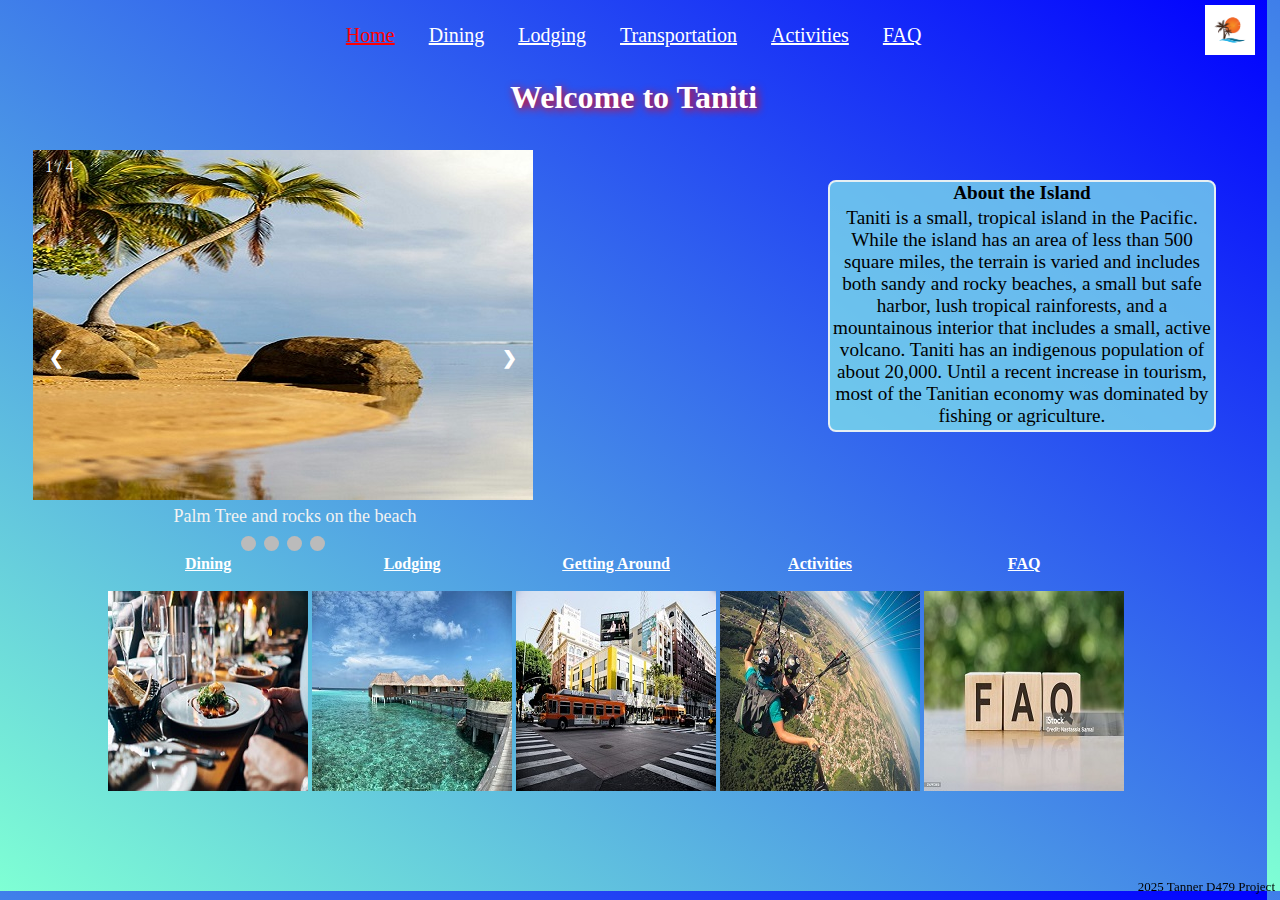
<file: index.html>
<!DOCTYPE html>
<html lang="en"></html>
    <head>
        <meta charset="UTF-8">
        <title>D479 Tanner Taniti Prototype Home Page</title>
        <link rel="stylesheet" href="styles.css">
        <script src="slideshow.js"></script>
    </head>

    <body>
        <header>
            <nav>
                <div class="topnav">
                    <a href="index.html" style="color: red;">Home</a>
                    <a href="dining.html">Dining</a>
                    <a href="lodging.html">Lodging</a>
                    <a href="transportation.html">Transportation</a>
                    <a href="activities.html">Activities</a>
                    <a href="faq.html">FAQ</a>
                </div>
            </nav>
            <div class="logo">
                <img src="images\taniti-logo.png" alt="taniti logo">
            </div>
        </header>
        <h1 class="welcome">Welcome to Taniti</h1>
            <div class="slideshow-container">

                <div class="mySlides fade">
                  <div class="numbertext">1 / 4</div>
                  <img src="images\beach_rock.jpg" alt="Palm Tree and rocks on the beach">
                </br>
                  <div class="text">Palm Tree and rocks on the beach</div>
                </br>
                </div>
                
                <div class="mySlides fade">
                  <div class="numbertext">2 / 4</div>
                  <img src="images\palm_tree.jpg" alt="Beach access between palm trees">
                </br>
                  <div class="text">Beach access between palm trees</div>
                </br>
                </div>
                
                <div class="mySlides fade">
                  <div class="numbertext">3 / 4</div>
                  <img src="images\beach.jpg" alt="Calm waves sweeping onto the beach">
                </br>
                  <div class="text">Calm waves sweeping onto the beach</div>
                </br>
                </div>

                <div class="mySlides fade">
                    <div class="numbertext">4 / 4</div>
                    <img src="images\boat.jpg" alt="Boat anchored at sunset">
                </br>
                    <div class="text">Boat anchored at sunset</div>
                </br>
                  </div>
                
                <a class="prev" onclick="plusSlides(-1)">❮</a>
                <a class="next" onclick="plusSlides(1)">❯</a>
                
                
                </br>
                
                <div style="text-align:center">
                  <span class="dot" onclick="currentSlide(1)"></span> 
                  <span class="dot" onclick="currentSlide(2)"></span> 
                  <span class="dot" onclick="currentSlide(3)"></span> 
                  <span class="dot" onclick="currentSlide(4)"></span>
                </div>
            </div>
            <section class="about">
                <table>
                    <caption><strong>About the Island</strong></caption>
                    <tr>
                        <td colspan="3">
                        Taniti is a small, tropical island in the Pacific. While the island has an area of less 
                        than 500 square miles, the terrain is varied and includes both sandy and rocky beaches, 
                        a small but safe harbor, lush tropical rainforests, and a mountainous interior that includes 
                        a small, active volcano. Taniti has an indigenous population of about 20,000. Until a recent 
                        increase in tourism, most of the Tanitian economy was dominated by fishing or agriculture.
                        </td>
                    </tr>
                </table>
            </section>
            <section class="additionalNav">
                <div class="dining">
                    <a href="dining.html"><b>Dining</b></br></br>
                    <img src="images\dining_small.jpg" alt="dining table with food on plates">
                    </a>
                </div>

                <div class="lodging">
                    <a href="lodging.html"><b>Lodging</b></br></br>
                    <img src="images\hut_small.jpg" alt="overwateer hut">
                    </a>
                </div>

                <div class="transportation">
                    <a href="transportation.html"><b>Getting Around</b></br></br>
                    <img src="images\bus_small.jpg" alt="bus driving in city">
                    </a>
                </div>

                <div class="activities">
                    <a href="activities.html"><b>Activities</b></br></br>
                    <img src="images\paragliding.jpg" alt="couple paragliding over town">
                    </a>
                </div>

                <div class="faq">
                    <a href="faq.html"><b>FAQ</b></br></br>
                    <img src="images\faq_small.jpg" alt="letters spelling FAQ">
                    </a>
                </div>
            </section>
        </body>
        <footer>2025 Tanner D479 Project</footer>
</html>
</file>
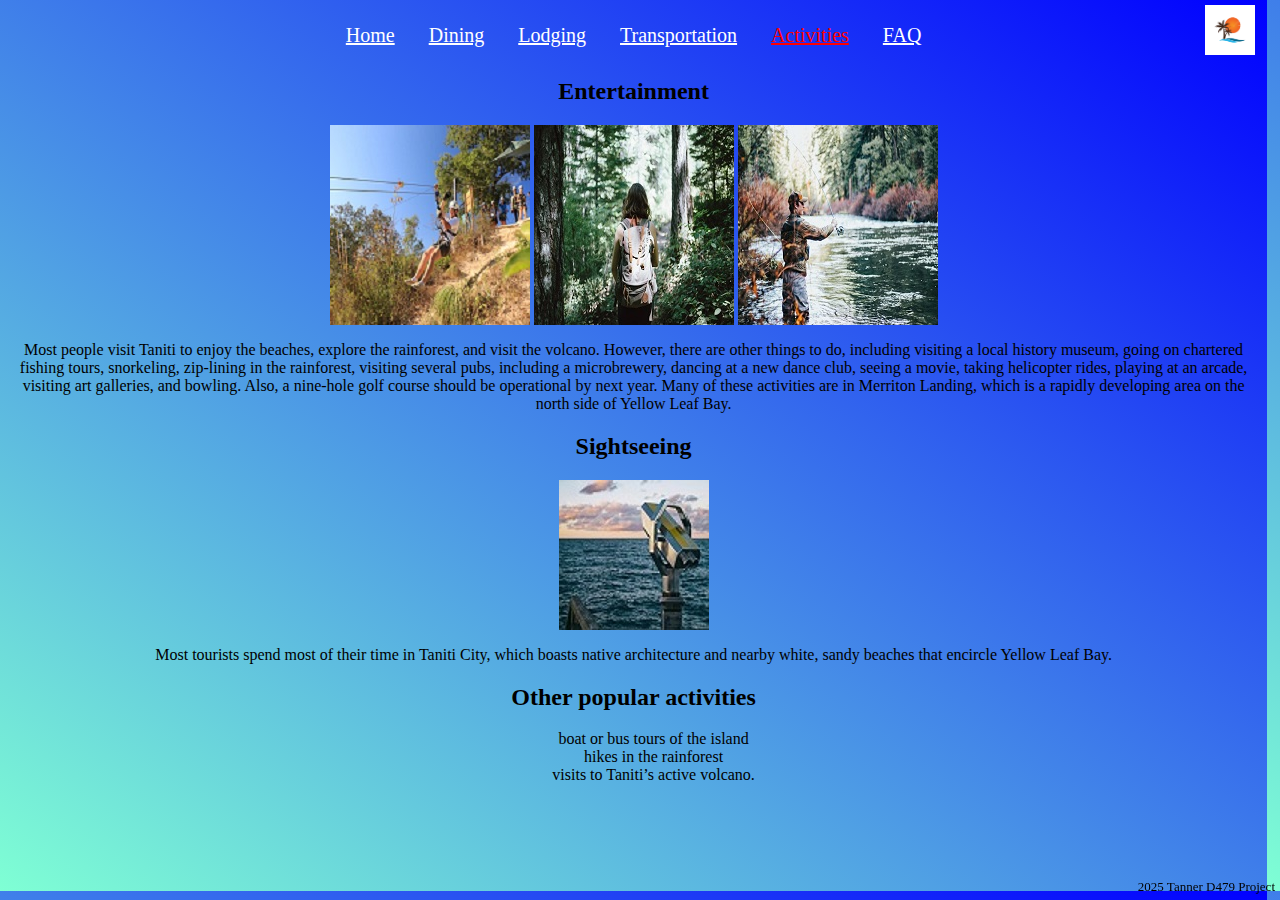
<file: activities.html>
<!DOCTYPE html>
<html lang="en"></html>
    <head>
        <meta charset="UTF-8">
        <title>D479 Tanner Taniti Prototype Activities Page</title>
        <link rel="stylesheet" href="styles.css">
        <script src="slideshow.js"></script>
    </head>

    <body>
        <header>
            <nav>
                <div class="topnav">
                    <a href="index.html">Home</a>
                    <a href="dining.html">Dining</a>
                    <a href="lodging.html">Lodging</a>
                    <a href="transportation.html">Transportation</a>
                    <a href="activities.html" style="color: red;">Activities</a>
                    <a href="faq.html">FAQ</a>
                </div>
            </nav>
            <div class="logo">
                <img src="images\taniti-logo.png" alt="taniti logo">
            </div>
        </header>
        <div  class="activitiesPage">
        
        <h2>Entertainment</h2>
        <img src="images\ziplining.jpg" alt="ziplining">
        <img src="images\hiking.jpg" alt="hiking through the forest">
        <img src="images\fishing.jpg" alt="fishing on the river">
            <p>Most people visit Taniti to enjoy the beaches, explore the rainforest, and visit the 
                volcano. However, there are other things to do, including visiting a local history museum, 
                going on chartered fishing tours, snorkeling, zip-lining in the rainforest, visiting 
                several pubs, including a microbrewery, dancing at a new dance club, seeing a movie, 
                taking helicopter rides, playing at an arcade, visiting art galleries, and bowling. Also, 
                a nine-hole golf course should be operational by next year. Many of these activities are in 
                Merriton Landing, which is a rapidly developing area on the north side of Yellow Leaf Bay.</p>
        
        <h2>Sightseeing</h2>
        <img src="images\lookout.jpg" alt="lookout over the water">
            <p>Most tourists spend most of their time in Taniti City, which boasts native architecture and 
                nearby white, sandy beaches that encircle Yellow Leaf Bay. </p>
        
        <h2>Other popular activities</h2>
        <ul>
            <li>boat or bus tours of the island</li>
            <li>hikes in the rainforest</li>
            <li>visits to Taniti’s active volcano.</li>
        </ul>
           
        </div>
        </body>
        <footer>2025 Tanner D479 Project</footer>
</html>
</file>
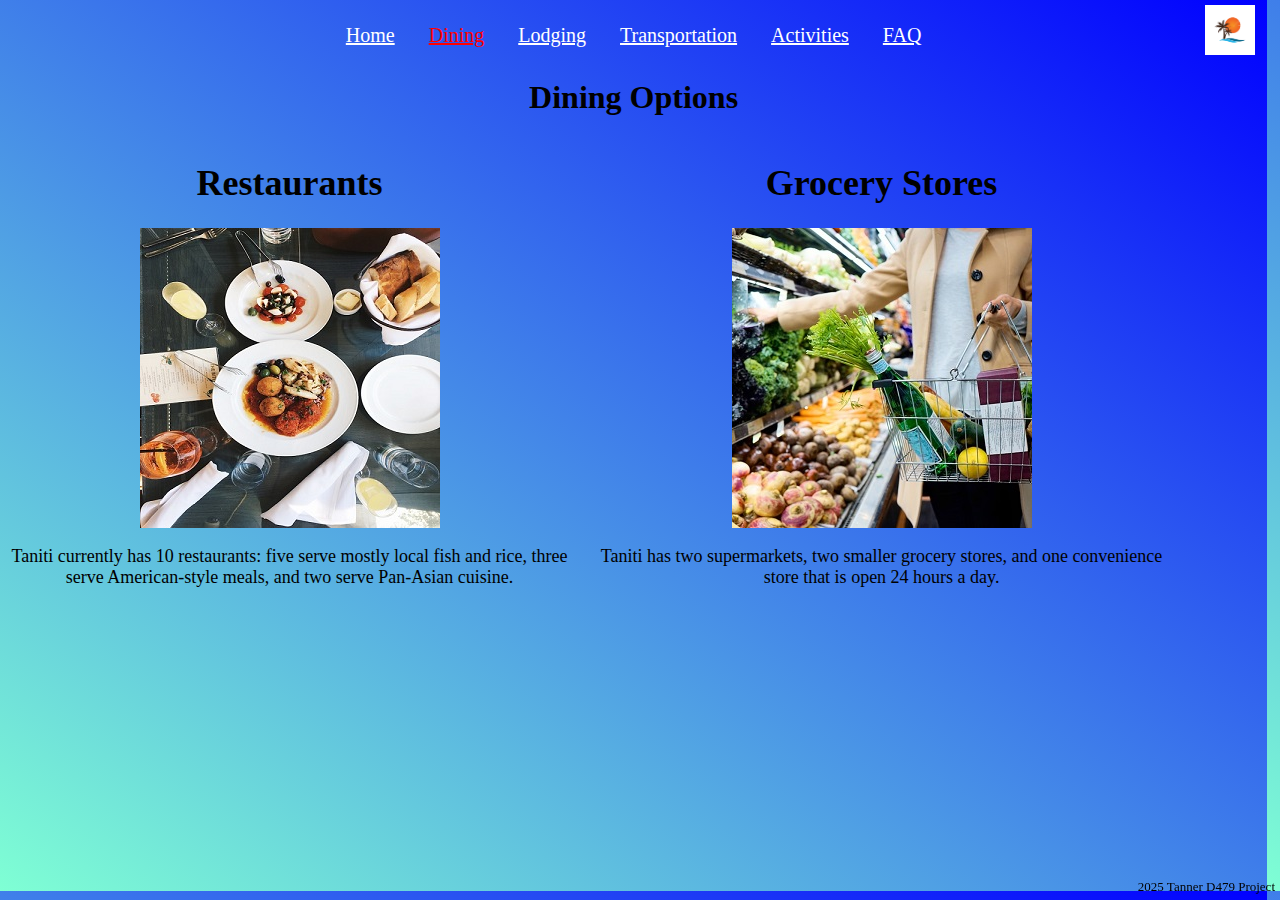
<file: dining.html>
<!DOCTYPE html>
<html lang="en"></html>
    <head>
        <meta charset="UTF-8">
        <title>D479 Tanner Taniti Prototype Dining Page</title>
        <link rel="stylesheet" href="styles.css">
        <script src="slideshow.js"></script>
    </head>

    <body>
        <header>
            <nav>
                <div class="topnav">
                    <a href="index.html">Home</a>
                    <a href="dining.html" style="color: red;">Dining</a>
                    <a href="lodging.html">Lodging</a>
                    <a href="transportation.html">Transportation</a>
                    <a href="activities.html">Activities</a>
                    <a href="faq.html">FAQ</a>
                </div>
            </nav>
            <div class="logo">
                <img src="images\taniti-logo.png" alt="taniti logo">
            </div>
        </header>
        <h1 style="text-align: center; ">Dining Options</h1>
        <div class="restaurants">
        <h1>Restaurants</h1>
        <img src="images\overview_table.jpg" alt="looking over a table with food">
        <p>Taniti currently has 10 restaurants: five serve mostly local fish and rice, 
            three serve American-style meals, and two serve Pan-Asian cuisine.</p>
        </div>
        <div class="grocery">
        <h1>Grocery Stores</h1>
        <img src="images\grocery.jpg" alt="shopper holding a basket while shopping for food">
        <p>Taniti has two supermarkets, two smaller grocery stores, and one convenience 
            store that is open 24 hours a day. </p>
        </div>
        </body>
        <footer>2025 Tanner D479 Project</footer>
</html>
</file>
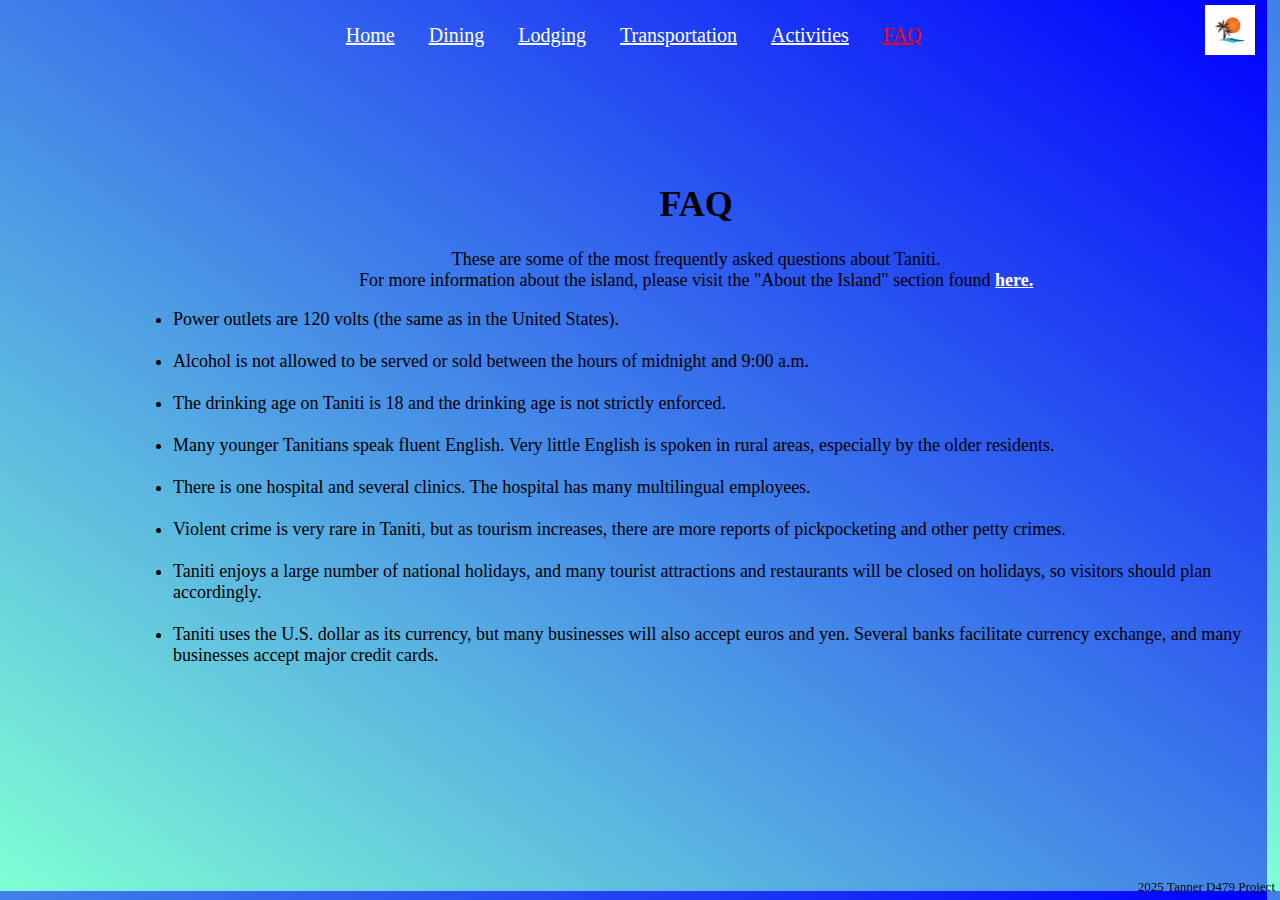
<file: faq.html>
<!DOCTYPE html>
<html lang="en"></html>
    <head>
        <meta charset="UTF-8">
        <title>D479 Tanner Taniti Prototype FAQ Page</title>
        <link rel="stylesheet" href="styles.css">
        <script src="slideshow.js"></script>
    </head>

    <body>
        <header>
            <nav>
                <div class="topnav">
                    <a href="index.html">Home</a>
                    <a href="dining.html">Dining</a>
                    <a href="lodging.html">Lodging</a>
                    <a href="transportation.html">Transportation</a>
                    <a href="activities.html">Activities</a>
                    <a href="faq.html" style="color: red;">FAQ</a>
                </div>
            </nav>
            <div class="logo">
                <img src="images\taniti-logo.png" alt="taniti logo">
            </div>
        </header>
        <div class="faq_page">
        <h1>FAQ</h1>
        <p style="text-align: center;">These are some of the most frequently asked questions about Taniti. </br>
        For more information about the island, please visit the "About the Island" section found <a href="index.html" style="color: white; font-weight: bold;">here.</a></p>
            <ul>
                <li>Power outlets are 120 volts (the same as in the United States). </li>
            </br>
                <li>Alcohol is not allowed to be served or sold between the hours of midnight and 9:00 a.m.</li>
            </br>
                <li>The drinking age on Taniti is 18 and the drinking age is not strictly enforced.</li>
            </br>
                <li>Many younger Tanitians speak fluent English. Very little English is spoken in rural areas, especially by the older residents.</li>
            </br>
                <li>There is one hospital and several clinics. The hospital has many multilingual employees.</li>
            </br>
                <li>Violent crime is very rare in Taniti, but as tourism increases, there are more reports of pickpocketing and other petty crimes. </li>
            </br>
                <li>Taniti enjoys a large number of national holidays, and many tourist attractions and restaurants will be closed on holidays, so visitors should plan accordingly.</li>
            </br>
                <li>Taniti uses the U.S. dollar as its currency, but many businesses will also accept euros and yen. Several banks facilitate currency exchange, and many businesses accept major credit cards.</li>

            </ul>
        
            </div>
        </body>
        <footer>2025 Tanner D479 Project</footer>
</html>
</file>
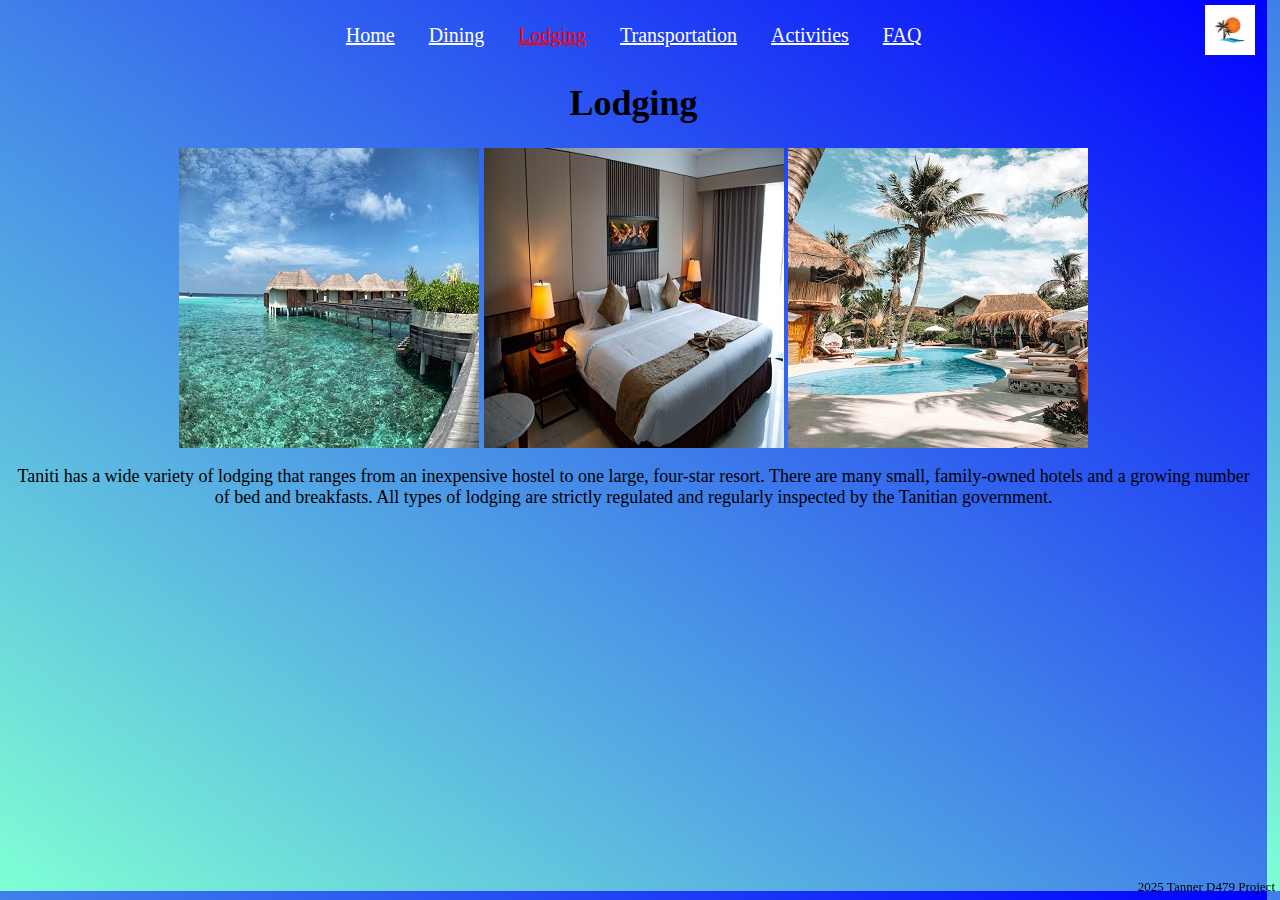
<file: lodging.html>
<!DOCTYPE html>
<html lang="en"></html>
    <head>
        <meta charset="UTF-8">
        <title>D479 Tanner Taniti Prototype Lodging Page</title>
        <link rel="stylesheet" href="styles.css">
        <script src="slideshow.js"></script>
    </head>

    <body>
        <header>
            <nav>
                <div class="topnav">
                    <a href="index.html">Home</a>
                    <a href="dining.html">Dining</a>
                    <a href="lodging.html" style="color: red;">Lodging</a>
                    <a href="transportation.html">Transportation</a>
                    <a href="activities.html">Activities</a>
                    <a href="faq.html">FAQ</a>
                </div>
            </nav>
            <div class="logo">
                <img src="images\taniti-logo.png" alt="taniti logo">
            </div>
        </header>
        <div class="accommodations">
            <h1>Lodging</h1>
            
                <img src="images\hut.jpg" alt="overwater hut">
                <img src="images\hotel_room.jpg" alt="hotel room">
                <img src="images\resort.jpg" alt="resort pool area">
            
            <p>Taniti has a wide variety of lodging that ranges from an inexpensive 
                hostel to one large, four-star resort. There are many small, family-owned hotels 
                and a growing number of bed and breakfasts. All types of lodging are strictly 
                regulated and regularly inspected by the Tanitian government.</p>
            </div>
        </body>
        <footer>2025 Tanner D479 Project</footer>
</html>
</file>
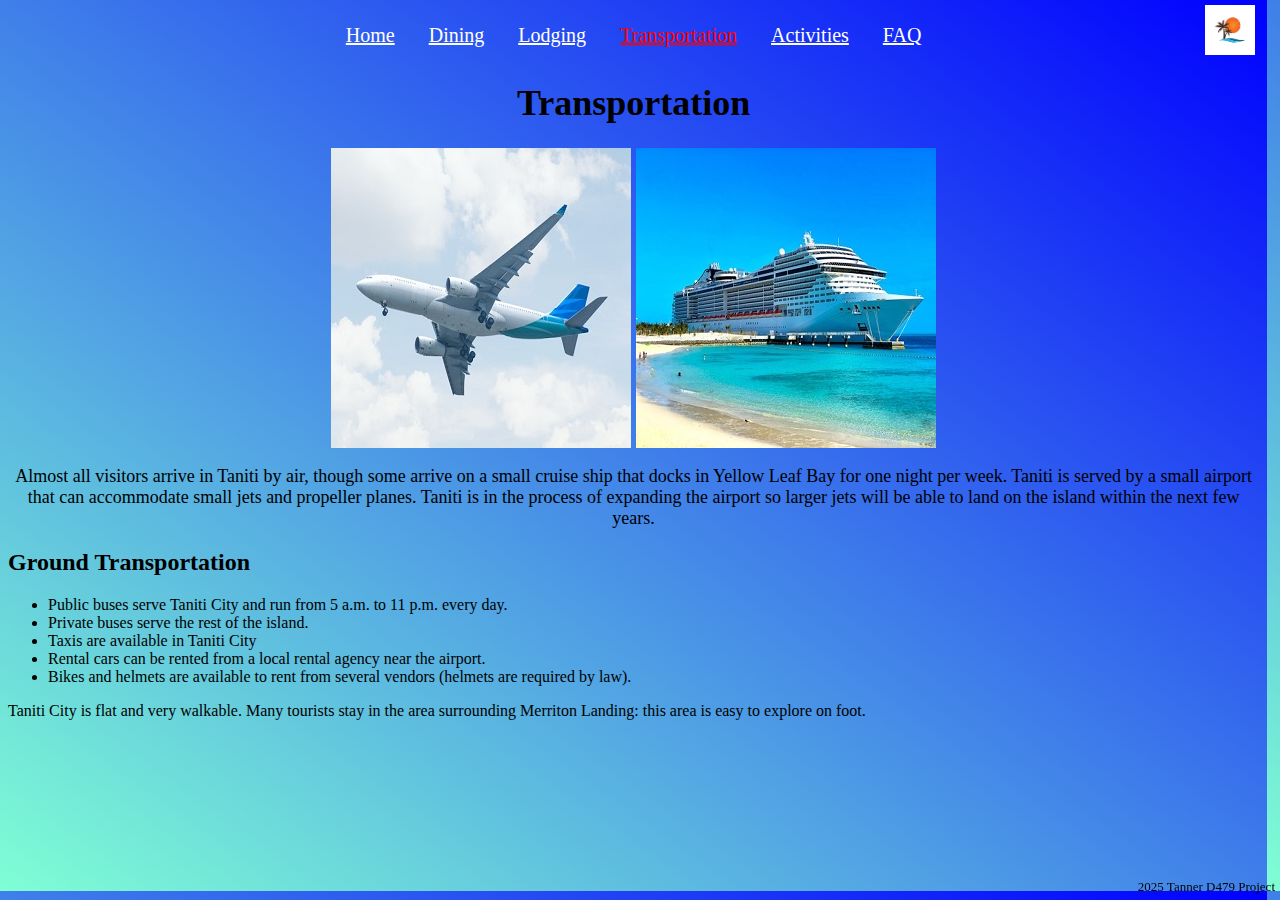
<file: transportation.html>
<!DOCTYPE html>
<html lang="en"></html>
    <head>
        <meta charset="UTF-8">
        <title>D479 Tanner Taniti Prototype Transportation Page</title>
        <link rel="stylesheet" href="styles.css">
        <script src="slideshow.js"></script>
    </head>

    <body>
        <header>
            <nav>
                <div class="topnav">
                    <a href="index.html">Home</a>
                    <a href="dining.html">Dining</a>
                    <a href="lodging.html">Lodging</a>
                    <a href="transportation.html" style="color: red;">Transportation</a>
                    <a href="activities.html">Activities</a>
                    <a href="faq.html">FAQ</a>
                </div>
            </nav>
            <div class="logo">
                <img src="images\taniti-logo.png" alt="taniti logo">
            </div>
        </header>
        <div class="gettingThere">
            <h1>Transportation</h1>
            <img src="images\airplane.jpg" alt="airplane in flight">
            <img src="images\cruise.jpg" alt="cruise chip at dock">
            <p>Almost all visitors arrive in Taniti by air, though some arrive on a small 
                cruise ship that docks in Yellow Leaf Bay for one night per week. Taniti is served 
                by a small airport that can accommodate small jets and propeller planes. Taniti is 
                in the process of expanding the airport so larger jets will be able to land on the 
                island within the next few years.
                </p>
        </div>
                <h2>Ground Transportation</h2>
                <ul>
                    <li>Public buses serve Taniti City and run from 5 a.m. to 11 p.m. every day.</li>
                    <li>Private buses serve the rest of the island.</li>
                    <li>Taxis are available in Taniti City</li>
                    <li>Rental cars can be rented from a local rental agency near the airport.</li>
                    <li>Bikes and helmets are available to rent from several vendors (helmets are required by law).</li>
                </ul>
                Taniti City is flat and very walkable. Many tourists stay in the area surrounding Merriton Landing: this area is easy to explore on foot.
                </p>
        </body>
        <footer>2025 Tanner D479 Project</footer>
</html>
</file>
<file: styles.css>
/*html {
    height: 95%;
    width: 99%;
    
}*/
html {
    height: 99%;
    width: 99%;
    background-image: linear-gradient(to top right, aquamarine, blue);
    background-size: auto;
}


header {
    height: 50px;
    display: block;   
    
}
header h1 {
    text-align: center;

}
header img{
    max-width: 50px;
    display: inline-block;
    position: fixed;
    right: 25px;
    top:5px;
    
}

.topnav {
    position: relative;
    /*padding-left: 25%;*/
    padding-top: 1rem;
    overflow: hidden;
    text-align: center;
}

.topnav a {
    padding: 15px;
    font-size: 20px;
    color: white;
}

.topnav a:hover {
   color: red;
}
.topnav a:active {
    color: red;
}
.welcome {
    text-align: center;
    color: white;
    text-shadow: 2px 2px 8px #FF0000;
}
.about {
    display: inline-block;
    position: absolute;
    /*margin-top: 1%;*/
    top: 20%;
    right: 5%;
    max-width: 30%;
    font-size: larger;
    background-color: rgba(136, 240, 235, 0.7);
    border: 2px solid #E6EFF3;
    border-radius: 8px;
    text-align: center;
}
.additionalNav {
    display: inline-block;
    margin-left: 8%;
    
    
}
.dining {
    display: inline-block;
    position: relative;
    max-width: 300px;
    text-align: center;
    cursor: pointer;
}

.dining a {
    color: white;
}
.lodging {
    display: inline-block;
    position: relative;
    max-width: 300px;
    text-align: center;
    cursor: pointer;
 
}
.lodging a {
    color: white;
}
.transportation {
    display: inline-block;
    position: relative;
    max-width: 300px;
    text-align: center;
    cursor: pointer;
}
.transportation a {
    color: white;
}

.activities {
    display: inline-block;
    position: relative;
    max-width: 300px;
    text-align: center;
    cursor: pointer;
}
.activities a {
    color: white;
}
.faq {
    display: inline-block;
    position: relative;
    max-width: 300px;
    text-align: center;
    cursor: pointer;
    
}
.faq a {
    color: white;
}

.mySlides {
    display: none;
}

.mySlides:first-child {
    display: block;
}

img {
    vertical-align: middle;
}

/* Slideshow container */
.slideshow-container {
  display: inline-block;
  max-width: 40%;
  position: relative;
  margin-top: 1%;
  margin-left: 25px;
}

/* Next & previous buttons */
.prev, .next {
  cursor: pointer;
  position: absolute;
  top: 50%;
  width: auto;
  padding: 16px;
  margin-top: -22px;
  color: white;
  font-weight: bold;
  font-size: 18px;
  transition: 0.6s ease;
  border-radius: 3px 0 0 3px;
  user-select: none;
}
/*Position the "prev button" to the left on start*/
.prev {
    left: 0;
    border-radius: 3px 0 0 3px;
}
/* Position the "next button" to the right */
.next {
  right: 0;
  border-radius: 3px 0 0 3px;
}

/* On hover, add a black background color with a little bit see-through */
.prev:hover, .next:hover {
  background-color: rgba(0,0,0,0.8);
}

/* Caption text */
.text {
  color: #f2f2f2;
  font-size: large;
  padding: 8px 12px;
  position: absolute;
  bottom: 20px;
  width: 100%;
  text-align: center;
}

/* Number text (1/3 etc) */
.numbertext {
  color: #f2f2f2;
  font-size: medium;
  padding: 8px 12px;
  position: absolute;
  top: 0;
}

/* The dots/bullets/indicators */
.dot {
  cursor: pointer;
  height: 15px;
  width: 15px;
  margin: 0 2px;
  background-color: #bbb;
  border-radius: 50%;
  display: inline-block;
  transition: background-color 0.6s ease;
}

.active, .dot:hover {
  background-color: #717171;
}

/* Fading animation */
.fade {
  animation-name: fade;
  animation-duration: 1.5s;
}

@keyframes fade {
  from {opacity: .4} 
  to {opacity: 1}
}

/* On smaller screens, decrease text size */
@media only screen and (max-width: 300px) {
  .prev, .next,.text {font-size: 11px}
}

footer {
    position: fixed;
    bottom: 5px;
    right: 5px;
    text-align: center;
    font-size: small;
}
.restaurants {
    display: inline-block;
    text-align: center;
    max-width: 45%;
    font-size: large;
    
    
}

.grocery {
    display: inline-block;
    margin-left: 25px;
    text-align: center;
    max-width: 45%;
    font-size: large;
    
}

.accommodations {
    display: inline-block;
    text-align: center;
    font-size: large;
}

.gettingThere {
    text-align: center;
    font-size: large;
}
.faq_page {
    margin-left: 10%;
    margin-top: 10%;
    font-size: large;
}
.faq_page h1{
    text-align: center;
}

.activitiesPage {
    text-align: center;
    display: inline-blocks;
    font-size: medium;
}

.activitiesPage li {
    list-style-type: none;
}
</file>
